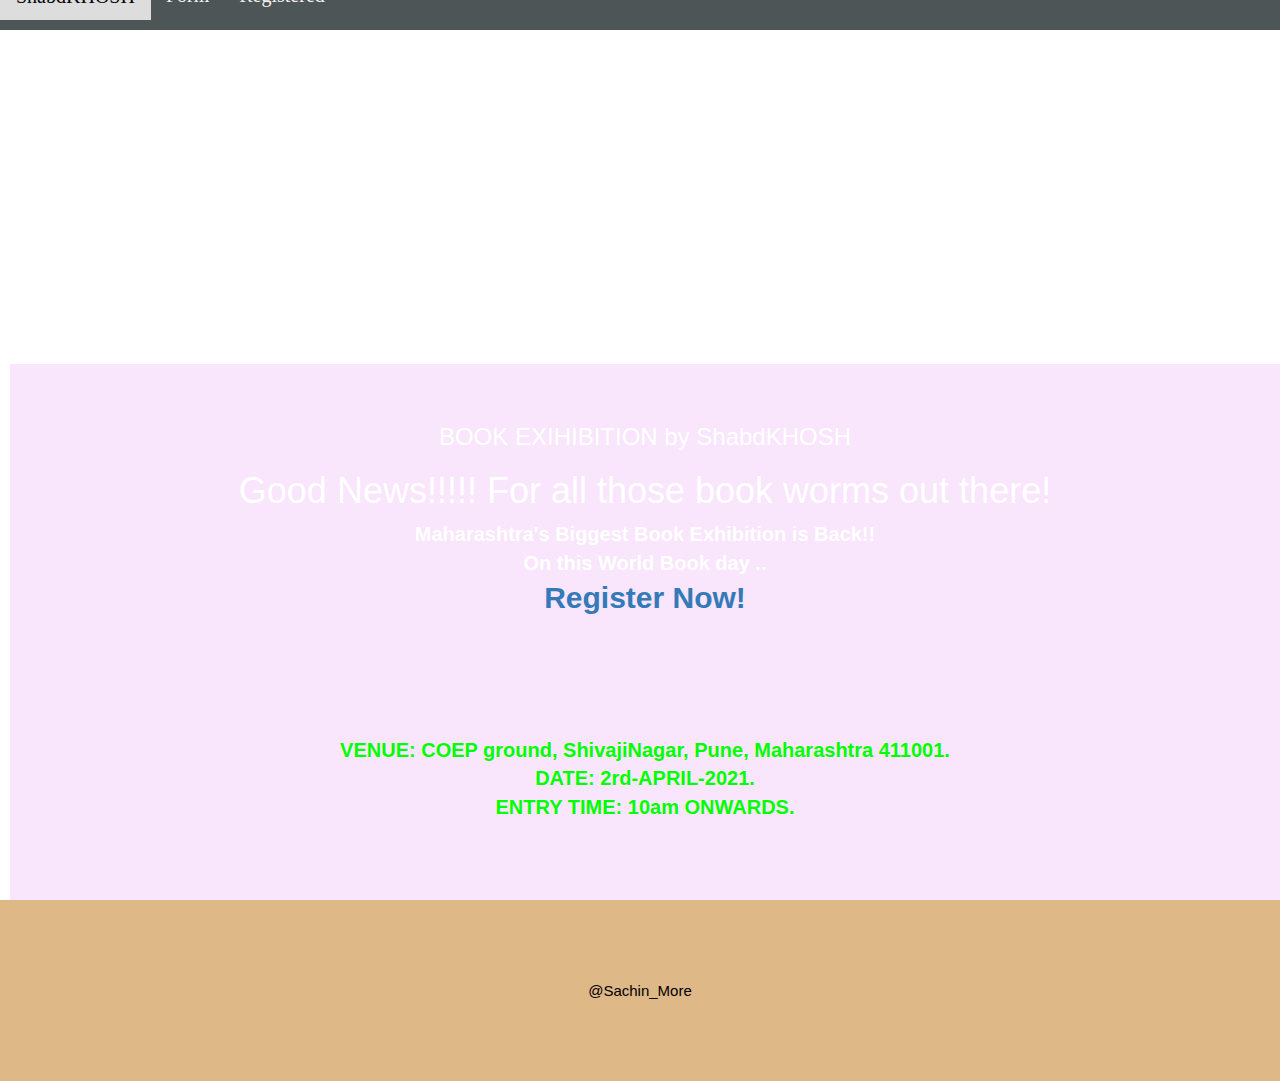
<file: index.html>
<!DOCTYPE html>
<html>
<head>
        <title>EVENT REGISTRATION</title>
        <script src="https://ajax.googleapis.com/ajax/libs/jquery/3.5.1/jquery.min.js"></script>
         <link rel="stylesheet" href="https://maxcdn.bootstrapcdn.com/bootstrap/3.4.1/css/bootstrap.min.css">
        <script src="https://maxcdn.bootstrapcdn.com/bootstrap/3.4.1/js/bootstrap.min.js"></script>
        <link rel="stylesheet" href="style.css">
</head>
<body>
        <div class="bg">
             <div class="navigation">
                    <div class="navbar-header">
                      <a class="navbar-brand" class="active" href="index.html">ShabdKHOSH</a>
                    </div>
                    <ul class="nav navbar-nav">
                      <li ><a href="form.html">Form</a></li>
                      <li><a href="registered.html" >Registered</a></li>
                    </ul>
            </div>

            <div class="HEADING">
                 <p>ShabdKHOSH</p>
            </div>
                
        
                <div class="page" id="Homebtn">
                    <div class="content" >
                       <h3>BOOK EXIHIBITION by ShabdKHOSH</h3>
                       <h1>Good News!!!!! For all those book worms out there!</h1>
                      <span>Maharashtra's Biggest Book Exhibition is Back!! <br>On this World Book day ..<br> </span>
                       <span style="font-size: 30px;"><a href="form.html" >Register Now!</a></span>
                        <br><br><br><br>
                        
                    <div class="container">
                       <div class="leftside">
                        <p> 
                           VENUE: COEP ground, ShivajiNagar, Pune, Maharashtra 411001.
                            <br>DATE:
                            2rd-APRIL-2021.
                            <br>
                            ENTRY TIME: 10am ONWARDS.
                        
                        </p>
                        </div>                 
                    </div>        
                       
                    </div>    
         
            </div>
        </div>
   

<footer>
    @Sachin_More    
</footer> 
         
</body>
</html>
</file>
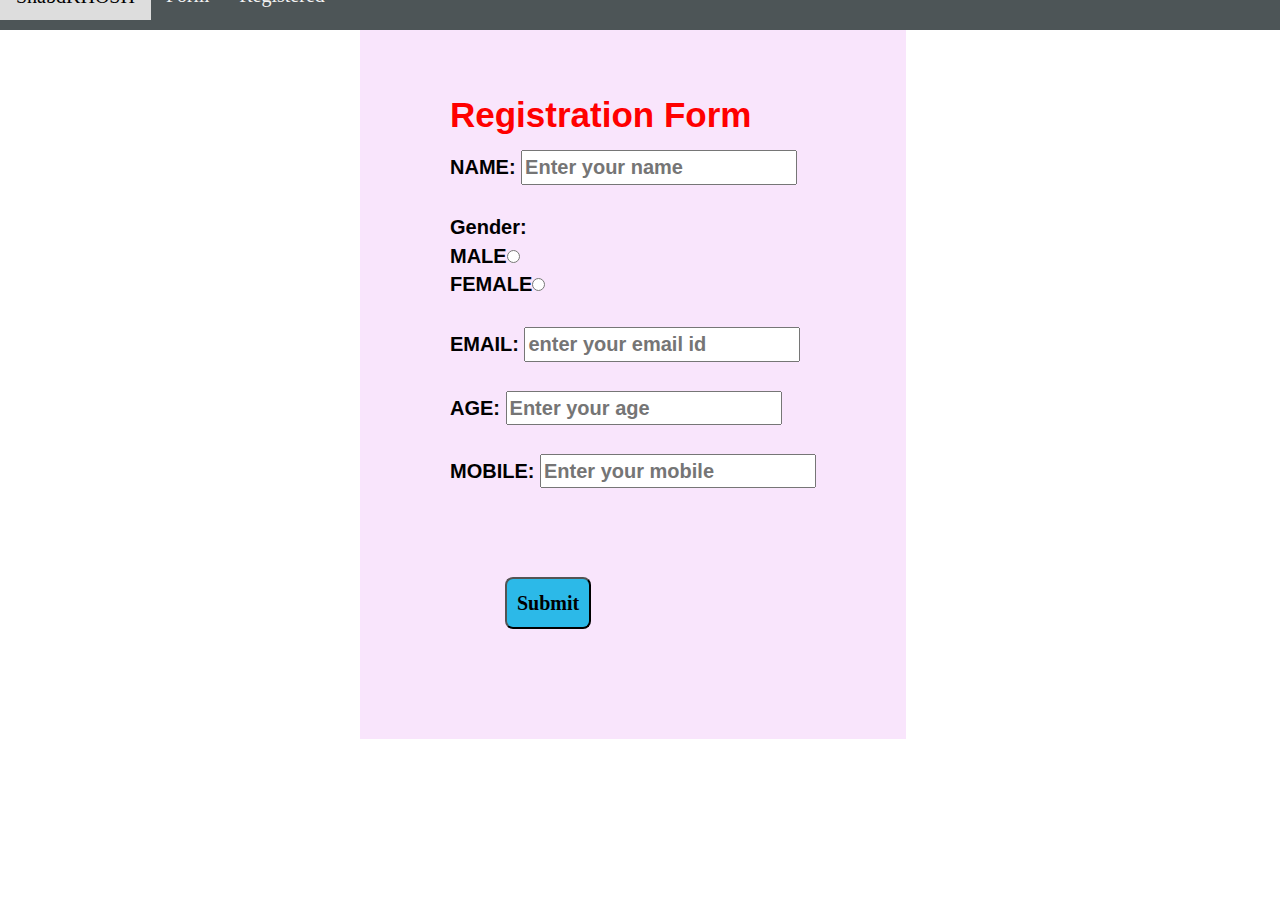
<file: form.html>
<html>
    <head>
        <title>
            Registration Form
        </title>
        <link rel="stylesheet"  href="style.css"/>
        <link rel="stylesheet" href="https://maxcdn.bootstrapcdn.com/bootstrap/3.4.1/css/bootstrap.min.css">
        <script src="https://maxcdn.bootstrapcdn.com/bootstrap/3.4.1/js/bootstrap.min.js"></script>       

    </head>
    <body>
        <div class="bg">
             <div class="navigation">
                    <div class="navbar-header">
                      <a class="navbar-brand" class="active" href="index.html">ShabdKHOSH</a>
                    </div>
                    <ul class="nav navbar-nav">
                      <li ><a href="form.html">Form</a></li>
                      <li><a href="registered.html" >Registered</a></li>
                    </ul>
            </div>
            <div class="form">
                  <div class="formheading">
                    <p>
                        Registration Form
                    </p>
                 </div>
<!--                http://localhost/php/new/connect.php -->
                <form name="form"  id="form1"  action="http://localhost/connect.php" method="POST"> 
                    NAME: <input name="name" Placeholder="Enter your name"><br><br>
    
                    Gender: <br>
                        MALE<input type="radio" name="gender" value="male"><br>
                        FEMALE<input type="radio" name="gender" value="female"><br><br>
    
                    EMAIL: <input name="email" Placeholder="enter your email id"><br><br>
                    AGE: <input name="age" Placeholder="Enter your age"><br><br>
                    MOBILE: <input name="mobile" placeholder="Enter your mobile"><br><br>
                    <input type="submit" id="submit"><br>
                </form>
            </div>
        </div>
       
    </body>
</html>
</file>
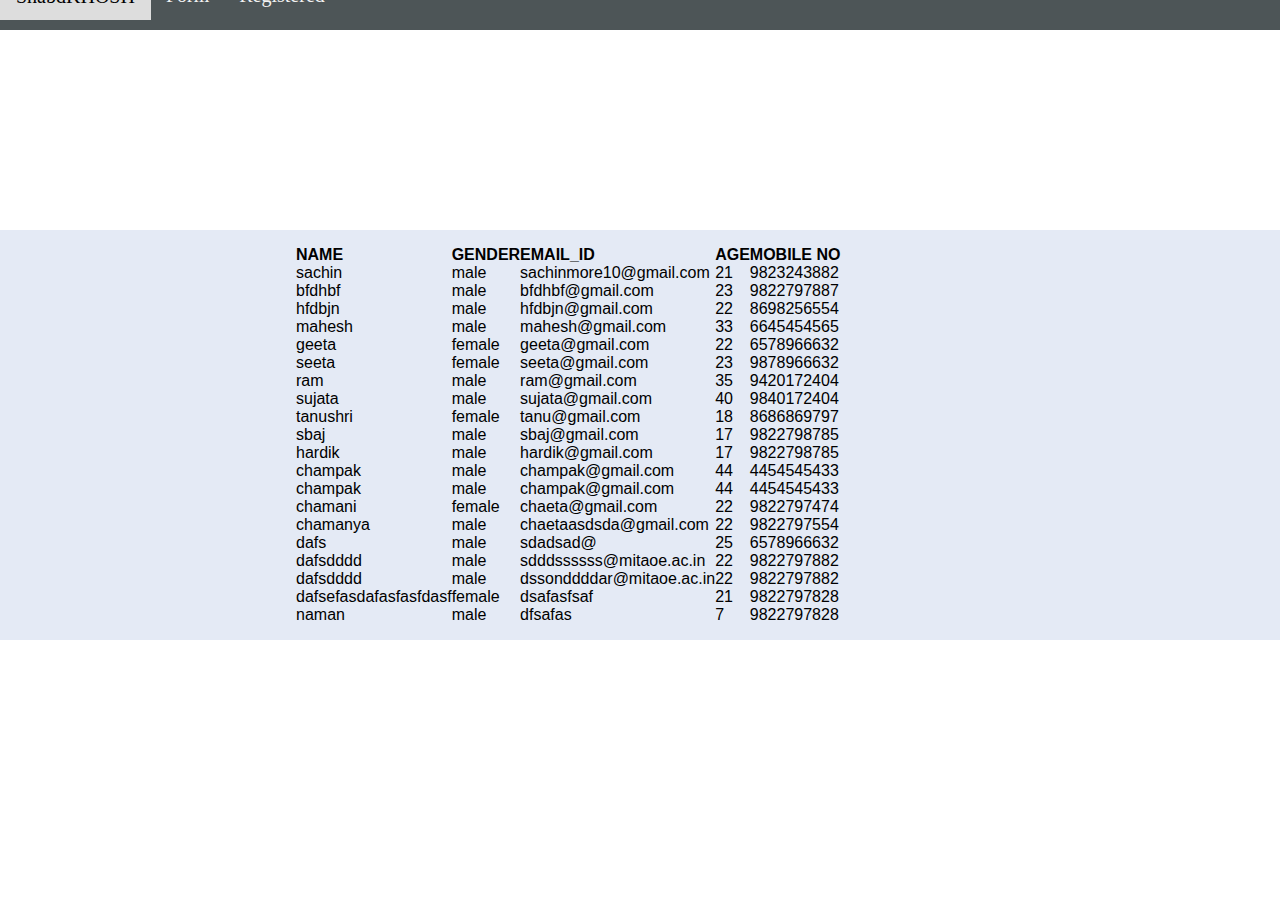
<file: registered.html>
<html>
    <head>
        <title >
            Registered users
        </title>
        <script src="https://ajax.googleapis.com/ajax/libs/jquery/3.5.1/jquery.min.js"></script>
        <link rel="stylesheet" href="style.css">
        <link rel="stylesheet" href="https://maxcdn.bootstrapcdn.com/bootstrap/3.4.1/css/bootstrap.min.css">
        <script src="https://maxcdn.bootstrapcdn.com/bootstrap/3.4.1/js/bootstrap.min.js"></script>
    </head>
    <body>
        <div class="bg">
             <div class="navigation">
                    <div class="navbar-header">
                      <a class="navbar-brand" class="active" href="index.html">ShabdKHOSH</a>
                    </div>
                    <ul class="nav navbar-nav">
                      <li ><a href="form.html">Form</a></li>
                      <li><a href="registered.html" >Registered</a></li>
                    </ul>
            </div>
            <div class="registeredheading">
                <p>Already Registered</p>
            </div>
            <div class="table">
                <table name="table" id="t1">
                    <tr>
                        <th>NAME</th>
                        <th>GENDER</th>
                        <th>EMAIL_ID</th>
                        <th>AGE</th>
                        <th>MOBILE NO</th>    
                    </tr>
                </table>
            </div>
    
            <script>
                $(document).ready(function () {
    
                    $.getJSON("data.json", function(data){
                        var registered = '';
    
                        $.each(data, function(key, value) {
                            registered += '<tr>';
                                registered += '<td>' +
                                value.name + '</td>';
                            
                                registered += '<td>' +
                                value.gender + '</td>';
    
                                registered += '<td>' +
                                value.email + '</td>';
                             
                                registered += '<td>' +
                                value.age + '</td>';
                                
                                registered += '<td>' +
                                value.mobile + '</td>';
    
                                registered += '</tr>';
    
    
                        });
    
                        $('#t1').append(registered);
                    });
    
                });
            </script>
        </div>
        
    </body>
</html>
</file>
<file: style.css>
.bg{
    background-image: url(https://nypost.com/wp-content/uploads/sites/2/2019/03/old-library-book.jpg?quality=90&strip=all&w=618&h=410&crop=1);
    background-position: center;
    background-repeat: no-repeat;
    height: 100vh;
    background-size: cover;
    overflow: auto;
    margin-left: 0px;
    margin-right: 0px;
    width: 100%;
}

.form{
    width: max-content;
    padding: 60px;
    font-size: 20px;
    display: block;
    background-color: antiquewhite;
    background-color: rgb(239, 190, 247); /* Fallback color */
    background-color: rgba(239, 190, 247, 0.4); /* Black w/opacity/see-through */
    font-weight: bold; 
    color: black;
    margin-left: 360px;
    padding: 90px;

}

.formheading{
    color: red;
    font-weight: bold;
    font-size: 35px;

}
.registeredheading{
    color: white;
    text-align: center;
    font-weight: bold;
    font-size: 35px;
    padding-top: 100px;
}

.HEADING{
    padding-top: 200px;
    text-align: center;
    font-size: 80px;
    font-weight: bold;
    color: white;
}

.content {
    text-align: center;
    margin-top: 50px;
    font-size: 20px;
    padding: 40px;
    font-weight: bold;
    clear: left;
    margin-left: 10px;
    background-color: antiquewhite;
    background-color: rgb(239, 190, 247); /* Fallback color */
    background-color: rgba(239, 190, 247, 0.4); /* Black w/opacity/see-through */
    font-weight: bold; 
   color: white;
    
}
.container{
   text-align: center;
    width: 100%;
    padding: 20px;
    position: relative;
    overflow: auto;
    height: fit-content;
    color: black;
     font-weight: bold;
}
.leftside{
    
    padding: 10px;
    color: lime;
    
}
.rightside{
    position: absolute;
    display: inline;
    margin-left: 100px;
    color: lightsalmon;
}


.navigation {
 align-self: center;
 font-size: 20px;
 margin: 0px;
    margin-top: 0px;
 width: 100%;
  height: 60px;
  overflow: hidden;
  background-color: #4d5557;
  display: block;
  position: fixed;
}
.navigation a{
float: left;
  color: #f2f2f2;
  text-align: center;
  padding: 16px 16px;
  text-decoration: none;
  font-size: 20px;
  font-family: 'Patrick Hand', cursive;
}
.navigation a:hover{
   background-color: #ddd;
   color: black;
}


#submit{
    font-size: 20px;
    padding: 10px;
    box-sizing: border-box;
    background-color: #2cb9e8;
    margin-left: 55px;
    margin-top: 60px;
    border-radius: 8px;
   /* cursor: pointer;*/
    font-family: 'Chewy', cursive;
    
}


.heading{
    clear: left;
    font-size: 50px;
    color: lavender;
    text-align: left;
    margin-left: 50px;
}



.table{
	
	width:max-content;
	 border-collapse: collapse;
      width: 100%;
      margin-top: 80px;
      background-color: #e4eaf5;
    
      font-family: 'Source Sans Pro', sans-serif;
      font-size: 30px;
    
}
#t1{
    margin-left: 280px;
}
.table, th, td{
	
    padding:5px;
    color: black;
    text-align: left;
    padding: 16px;

    
}

.th{
	font-size: 30px;
	font-weight:700;
    padding-left: 50px;
	
}
.td{
	font-size: 25px;
	color : crimson;
	font-weight: 400;
     padding-left: 500px;

}


footer{
     background-color: burlywood;
    color: black;
    font-size: 15px;
    text-align: center;
    display: block;
    padding: 80px;
    margin: 0;
}
</file>
